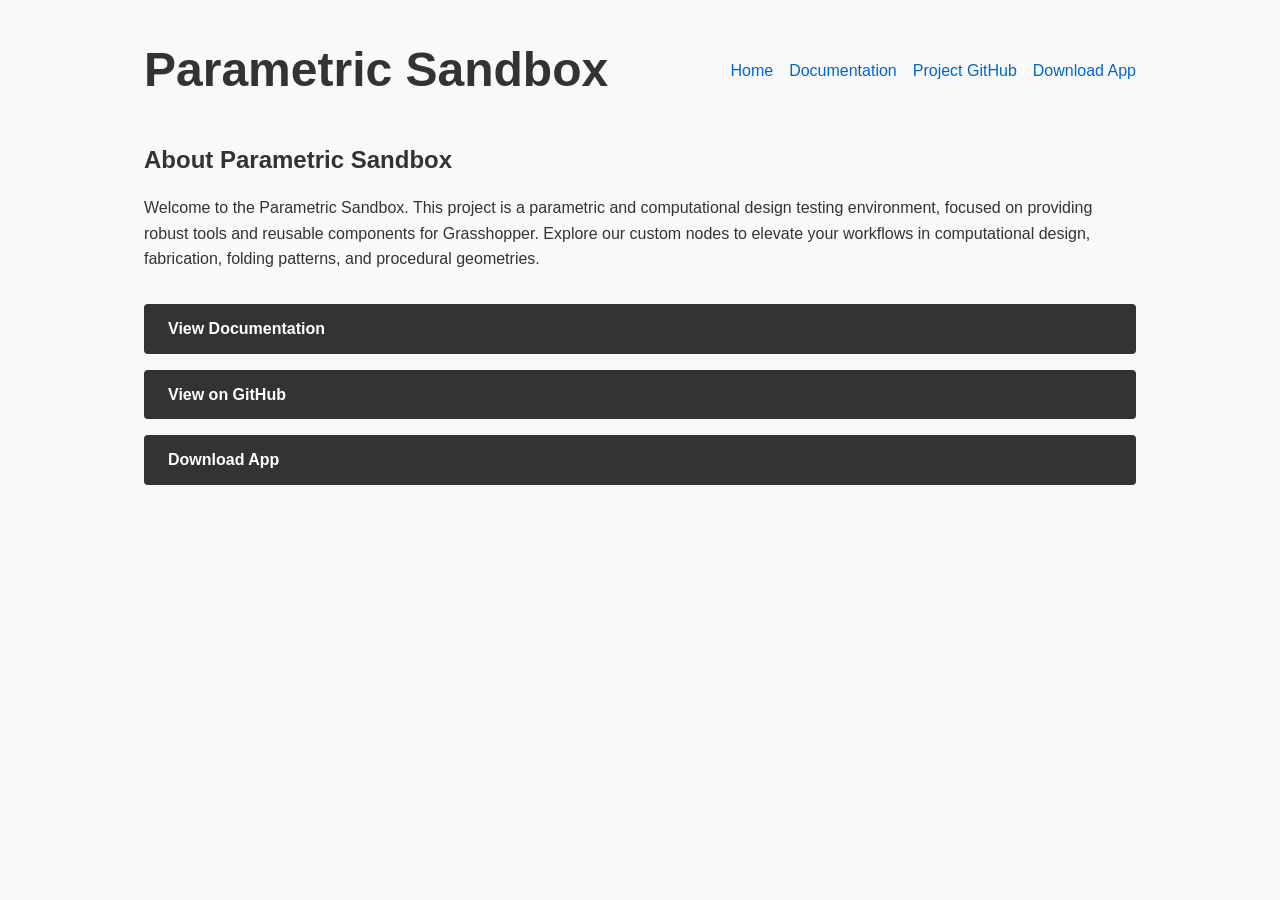
<file: 3_web/index.html>
<!DOCTYPE html>
<html lang="en">
<head>
    <meta charset="UTF-8">
    <meta name="viewport" content="width=device-width, initial-scale=1.0">
    <title>Parametric Sandbox - Home</title>
    <link rel="stylesheet" href="styles.css">
</head>
<body>
    <header>
        <h1 class="logo">Parametric Sandbox</h1>
        <nav>
            <a href="index.html">Home</a>
            <a href="components.html">Documentation</a>
            <a href="https://github.com/felipeharker/parametric-sandbox" target="_blank">Project GitHub</a>
            <a href="downloads/alexandria_app.zip" download>Download App</a>
        </nav>
    </header>
    <main class="home-main">
        <h2>About Parametric Sandbox</h2>
        <p>
            Welcome to the Parametric Sandbox. This project is a parametric and computational design testing environment, focused on providing robust tools and reusable components for Grasshopper. Explore our custom nodes to elevate your workflows in computational design, fabrication, folding patterns, and procedural geometries.
        </p>

        <div class="links-container">
            <a href="components.html" class="btn-link">View Documentation</a>
            <a href="https://github.com/felipeharker/parametric-sandbox" target="_blank" class="btn-link">View on GitHub</a>
            <a href="downloads/alexandria_app.zip" download class="btn-link">Download App</a>
        </div>
    </main>
</body>
</html>
</file>
<file: 3_web/styles.css>
body {
    font-family: -apple-system, BlinkMacSystemFont, "Segoe UI", Roboto, Helvetica, Arial, sans-serif;
    line-height: 1.6;
    margin: 0;
    padding: 0;
    color: #333;
    background-color: #f9f9f9;
}

header {
    background-color: #f9f9f9;
    padding: 0 1rem;
    margin: 2rem 10%;
    display: flex;
    justify-content: space-between;
    align-items: center;
    flex-wrap: wrap;
}

.logo {
    font-size: 3rem;
    font-weight: bold;
    margin: 0;
}

nav {
    display: flex;
    gap: 1rem;
}

nav a {
    text-decoration: none;
    color: #0066cc;
    font-weight: 500;
}

nav a:hover {
    text-decoration: underline;
}

main {
    max-width: 80%;
    margin: 2rem 10%;
    padding: 0 1rem;
}

.category {
    margin-bottom: 2rem;
}

.category-title {
    text-transform: capitalize;
    border-bottom: 2px solid #333;
    padding-bottom: 0.5rem;
    margin-bottom: 1rem;
}

.component {
    background: #fff;
    border: 1px solid #ddd;
    border-radius: 4px;
    margin-bottom: 0.5rem;
    overflow: hidden;
}

.component-header {
    padding: 1rem;
    cursor: pointer;
    display: flex;
    justify-content: space-between;
    align-items: center;
    background-color: #fff;
    transition: background-color 0.2s;
}

.component-header:hover {
    background-color: #f1f1f1;
}

.component-title {
    margin: 0;
    font-size: 1rem;
}

.component-icon {
    font-size: 0.8rem;
    color: #666;
    transition: transform 0.2s;
}

.component.active .component-icon {
    transform: rotate(180deg);
}

.component-content {
    display: none;
    padding: 1rem;
    border-top: 1px solid #ddd;
}

.component.active .component-content {
    display: block;
}

.component-images {
    display: flex;
    flex-direction: column;
    gap: 1rem;
    margin-top: 1rem;
}

.component-image {
    width: 100%;
    height: auto;
    border-radius: 4px;
    border: 1px solid #eee;
}

@media (max-width: 600px) {
    header {
        flex-direction: column;
        align-items: flex-start;
        gap: 1rem;
    }
}

.home-main {
    max-width: 100%;
    margin: 2rem 10%;
    text-align: left;
}

.home-main h2 {
    margin-bottom: 1rem;
}

.home-main p {
    margin-bottom: 2rem;
    line-height: 1.6;
}

.links-container {
    display: flex;
    flex-direction: column;
    gap: 1rem;
    align-items: left;
}

.btn-link {
    display: inline-block;
    background-color: #333;
    color: #fff;
    padding: 0.75rem 1.5rem;
    border-radius: 4px;
    text-decoration: none;
    font-weight: bold;
    transition: background-color 0.3s ease;
}

.btn-link:hover {
    background-color: #555;
}
</file>
